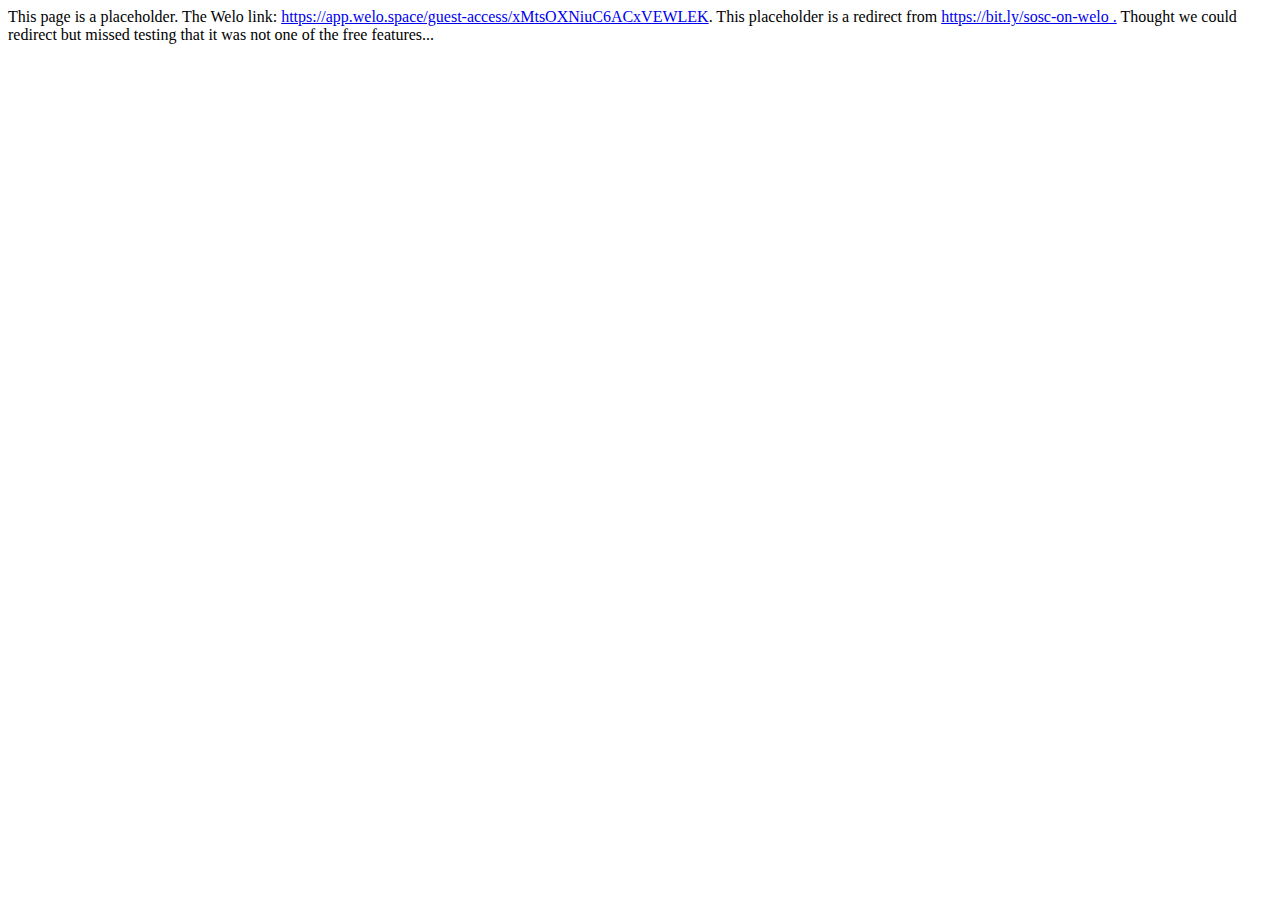
<file: placeholder.htm>
<!DOCTYPE html>
<html lang="en">
<body>This page is a placeholder. The Welo link: <a href="https://app.welo.space/guest-access/xMtsOXNiuC6ACxVEWLEK">https://app.welo.space/guest-access/xMtsOXNiuC6ACxVEWLEK</a>. This placeholder is a redirect from <a href="https://bit.ly/sosc-on-welo">https://bit.ly/sosc-on-welo .</a> Thought we could redirect but missed testing that it was not one of the free features... </body>
</html>
</file>
